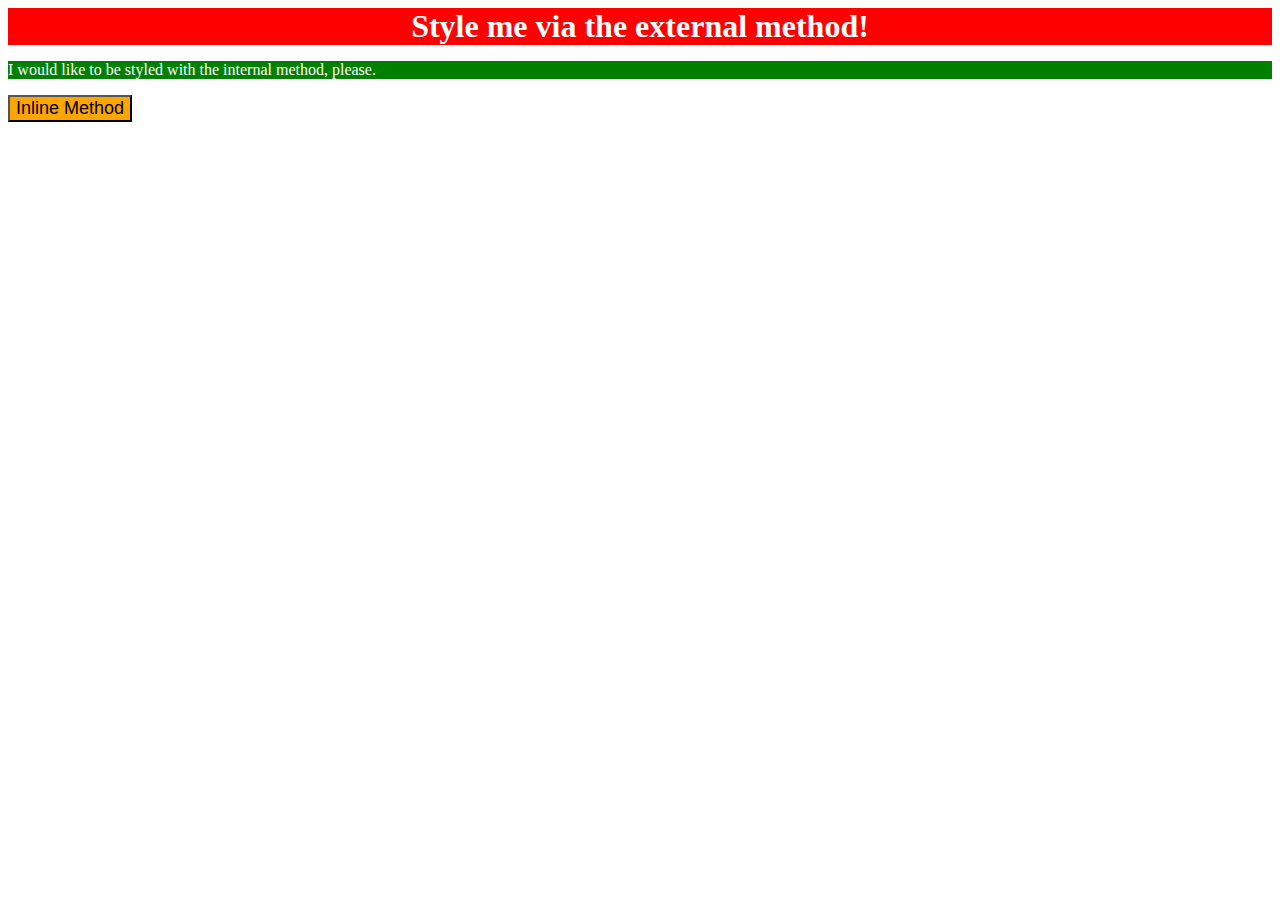
<file: foundations/intro-to-css/01-css-methods/index.html>
<!DOCTYPE html>
<html lang="en">
  <head>
	<link rel="stylesheet" href="styles.css">
    <meta charset="UTF-8">
    <meta http-equiv="X-UA-Compatible" content="IE=edge">
    <meta name="viewport" content="width=device-width, initial-scale=1.0">
    <title>Methods for Adding CSS</title>
  </head>
  <body>    
	<div>Style me via the external method!</div>

	<style>
		p {
			background-color: green;
			color: white;
			font-size: 16px;
			} 
	</style>
    <p>I would like to be styled with the internal method, please.</p>
	<button style="background-color: orange; font-size: 18px;">Inline Method</button>
  </body>
</html>
</file>
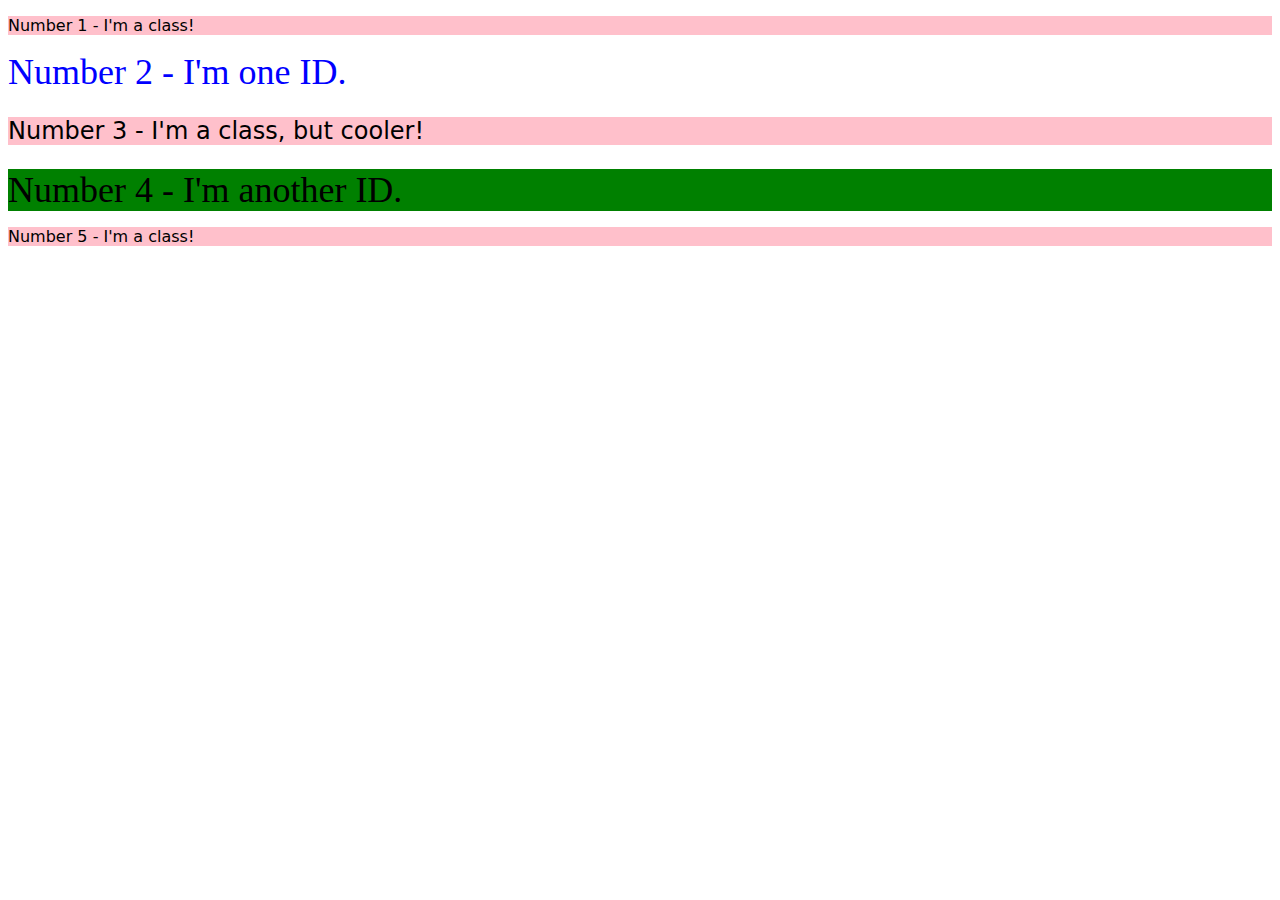
<file: foundations/intro-to-css/02-class-id-selectors/index.html>
<!DOCTYPE html>
<html lang="en">
  <head>
    <meta charset="UTF-8">
    <meta http-equiv="X-UA-Compatible" content="IE=edge">
    <meta name="viewport" content="width=device-width, initial-scale=1.0">
    <title>Class and ID Selectors</title>
    <link rel="stylesheet" href="style.css">
  </head>
  <body>
	<p class= "odd">Number 1 - I'm a class!</p>
 	<div class="secondelement"v>Number 2 - I'm one ID.</div>
 	<p class="odd changetext">Number 3 - I'm a class, but cooler!</p>
	<div class="fourthelement">Number 4 - I'm another ID.</div>
 	<p class= "odd">Number 5 - I'm a class!</p>
  </body>
</html>
</file>
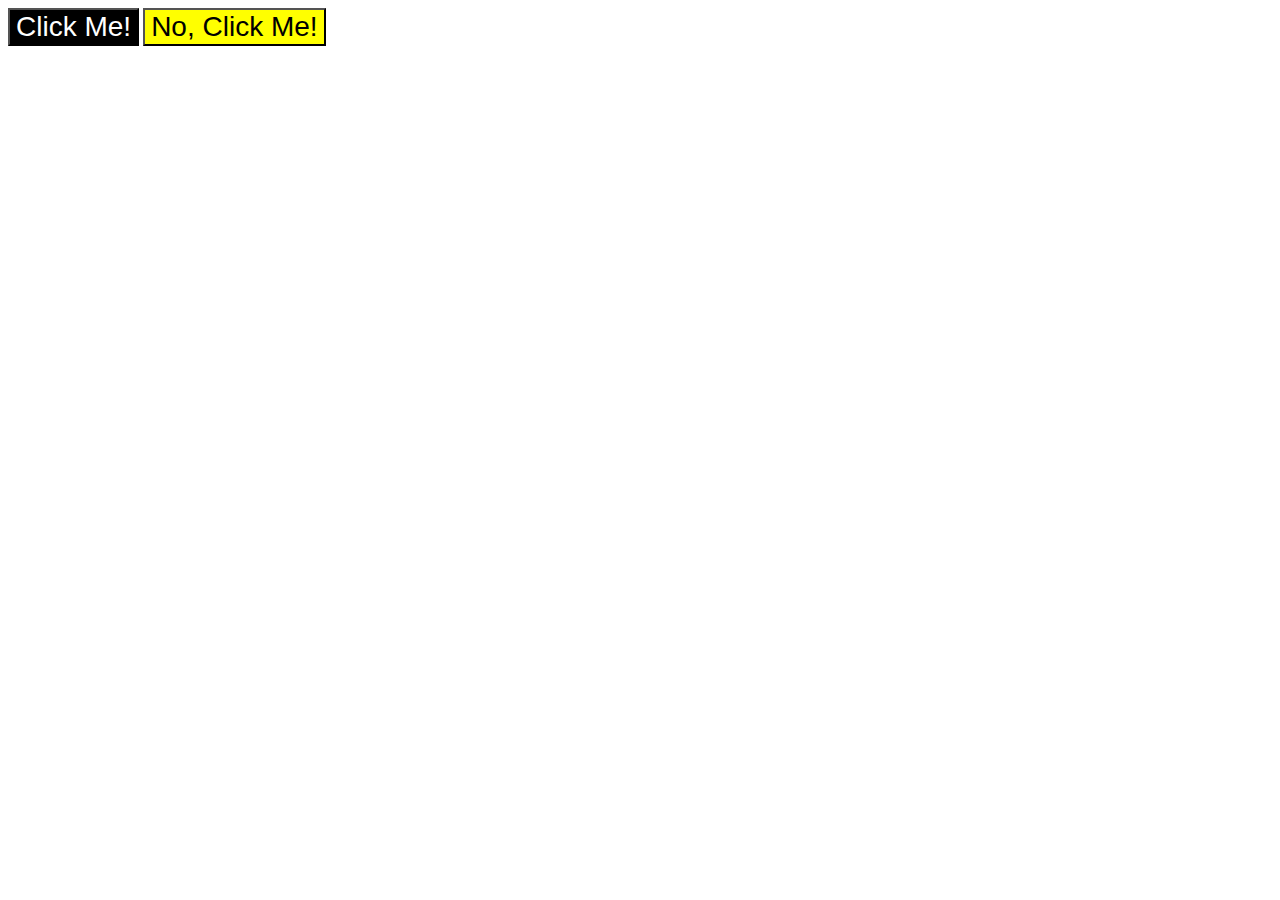
<file: foundations/intro-to-css/03-grouping-selectors/index.html>
<!DOCTYPE html>
<html lang="en">
  <head>
    <meta charset="UTF-8">
    <meta http-equiv="X-UA-Compatible" content="IE=edge">
    <meta name="viewport" content="width=device-width, initial-scale=1.0">
    <title>Grouping Selectors</title>
    <link rel="stylesheet" href="style.css">
  </head>
  <body>
    <button class="blackbutton">Click Me!</button>
    <button class="yellowbutton">No, Click Me!</button>
  </body>
</html>
</file>
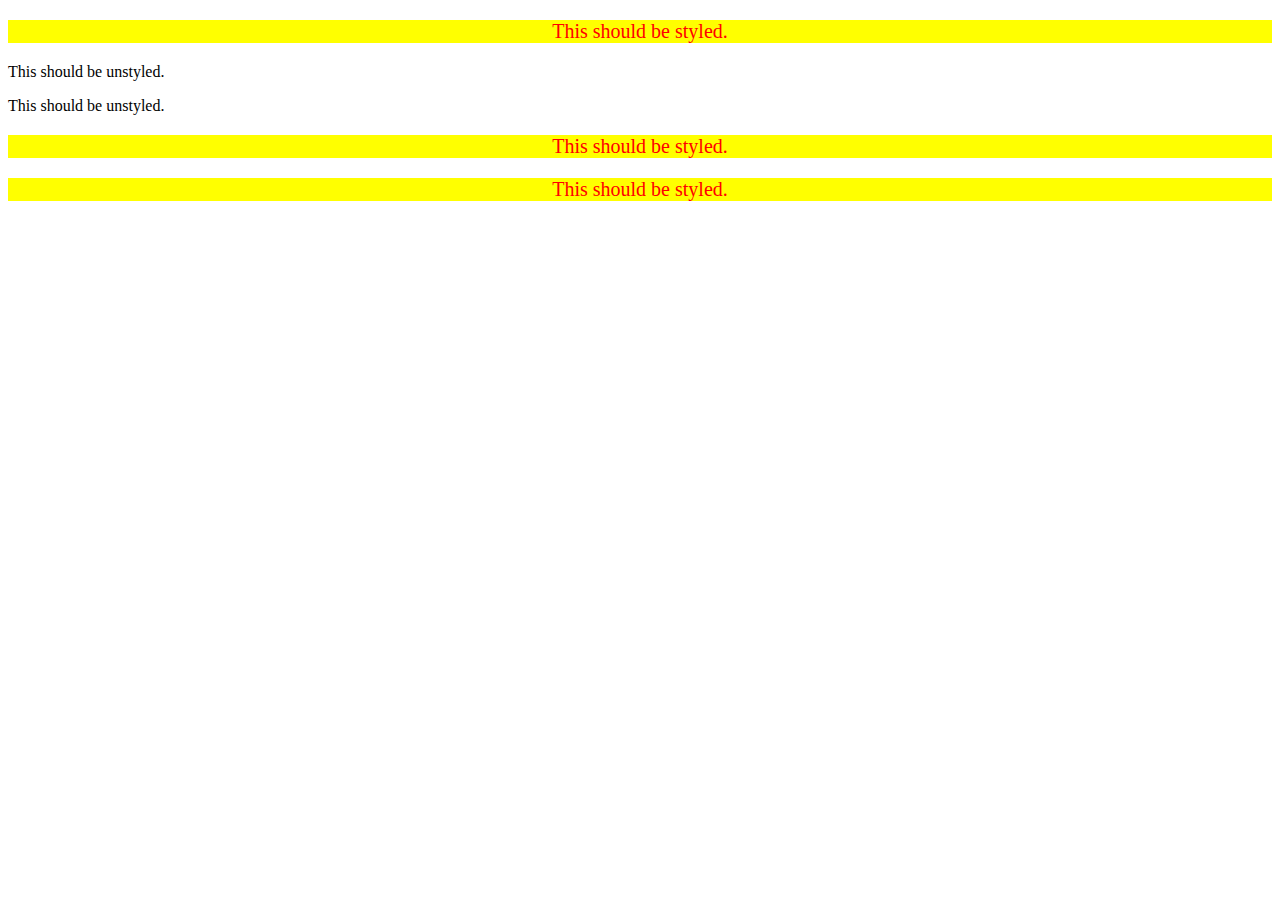
<file: foundations/intro-to-css/05-descendant-combinator/index.html>
<!DOCTYPE html>
<html lang="en">
  <head>
    <meta charset="UTF-8">
    <meta http-equiv="X-UA-Compatible" content="IE=edge">
    <meta name="viewport" content="width=device-width, initial-scale=1.0">
    <title>Descendant Combinator</title>
    <link rel="stylesheet" href="style.css">
  </head>
  <body>
  
	<div class="container">
		<p class="text">This should be styled.</p>
  	</div>
    
	<p class="text">This should be unstyled.</p>
	<p class="text">This should be unstyled.</p>
    
	<div class="container">
  		<p class="text">This should be styled.</p>
 		<p class="text">This should be styled.</p>
   	</div>

  </body>
</html>
</file>
<file: foundations/intro-to-css/01-css-methods/styles.css>
/* sytles.css */

div {

color: white;
background-color: red;
font-size: 32px;
font-weight: bold;
text-align: center;

}
</file>
<file: foundations/intro-to-css/02-class-id-selectors/style.css>
/* styles.css */

.odd{

background-color: pink;
font-family: Verdana, "DejaVu Sans", sans-serif;

}

.changetext{
	
	font-size: 24px;

}

.secondelement{

	font-size: 36px;
	color: blue;

}

.fourthelement{

	background-color: green;
	font-size: 36px;
	font-style: bold;

}
</file>
<file: foundations/intro-to-css/03-grouping-selectors/style.css>
.yellowbutton,
.blackbutton {

font-size: 28px; 
font-family: Helvetica, "Times New Roman", "Sans-serif";

}
.blackbutton {

background-color: black;
color:  white;

}

.yellowbutton {

background-color: yellow;

}
</file>
<file: foundations/intro-to-css/05-descendant-combinator/style.css>
.container .text {
  background-color: yellow;
  color: red;
  font-size: 20px;
  text-align: center;
}
</file>
